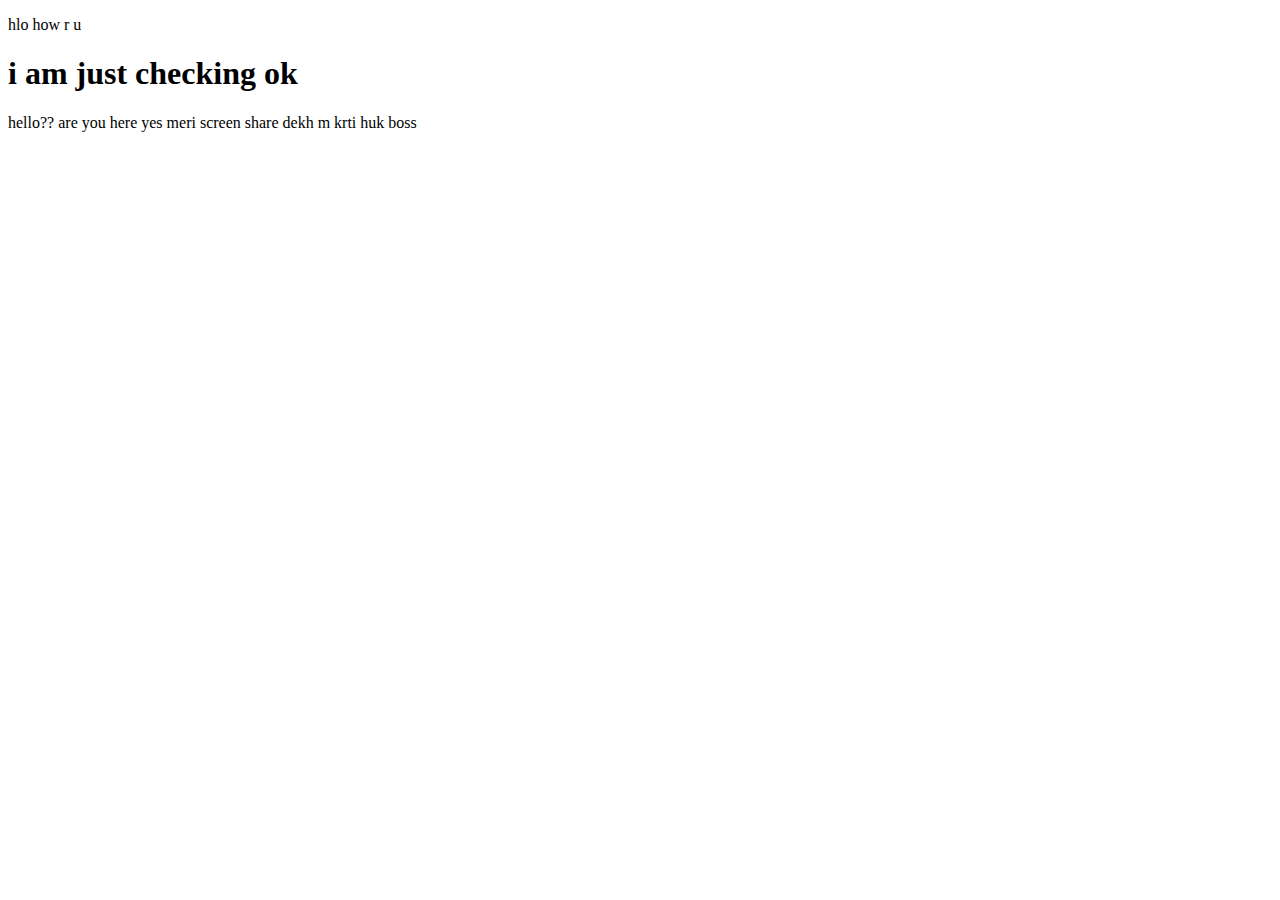
<file: bye.html>
<!DOCTYPE html>
<html lang="en">
<head>
    <meta charset="UTF-8">
    <meta name="viewport" content="width=device-width, initial-scale=1.0">
    <title>Document</title>
</head>
<body>
    <p> hlo how r u</p>
    <h1>i am just checking ok</h1>
    hello?? are you here yes meri screen share dekh m krti huk boss
</body>
</html>
</file>
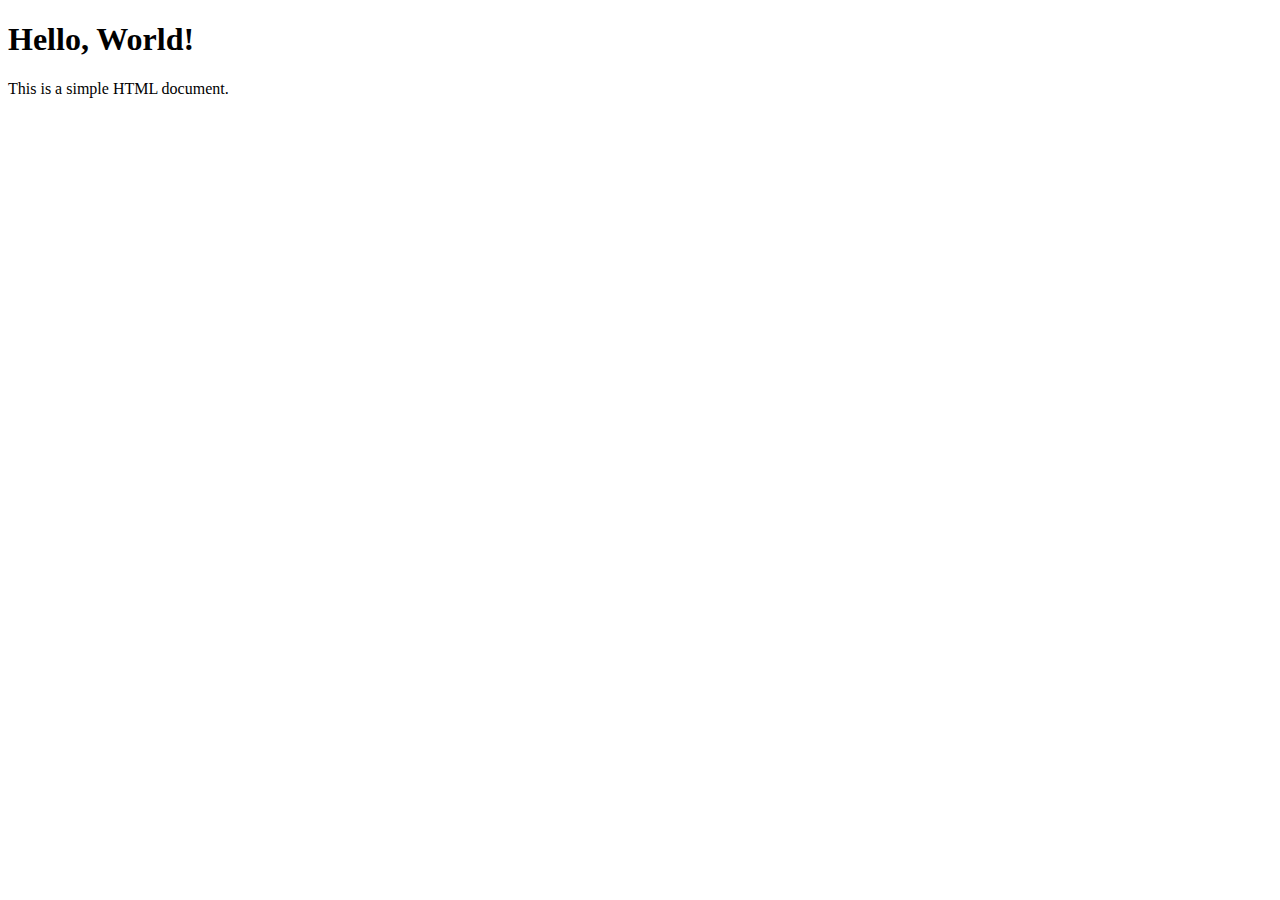
<file: hello.html>
<!DOCTYPE html>
<html lang="en">
<head>
    <meta charset="UTF-8">
    <meta name="viewport" content="width=device-width, initial-scale=1.0">
    <title>Document</title>
</head>
<body>
    <h1>Hello, World!</h1>
    <p>This is a simple HTML document.</p>
</body>
</html>
</file>
